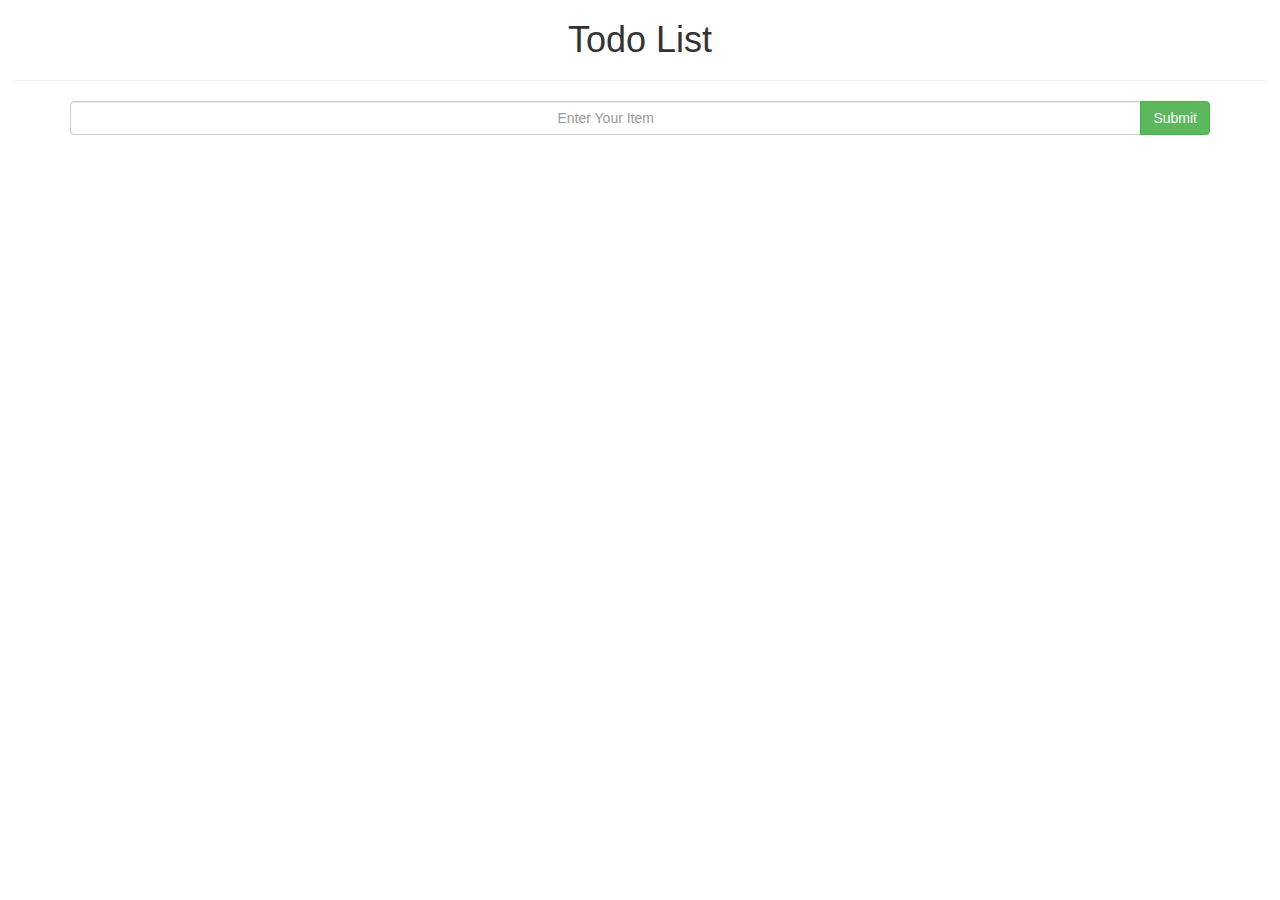
<file: index.html>
<!--
  -- Authors: noob247365, AkiraLaine
  -- Contributors: joshuagollaher
  -- Date Modified: 2016/02/14
  -- File: index.html
  -- Description: The main page
  -->

<!DOCTYPE html>
<html lang="en-us">

<head>
	<title>Todo List App</title>

	<meta charset="UTF-8" />

	<!-- Bootstrap include -->
    <link rel="stylesheet" href="https://maxcdn.bootstrapcdn.com/bootstrap/3.3.6/css/bootstrap.min.css" />

    <!-- Custom include -->
	<link rel="stylesheet" href="style.css" />
</head>

<body>
	<div class="container-fluid">
		<h1>Todo List</h1>
		<hr />
		<div class="container">
			<div class="input-group" style="margin-bottom: 15px;">
				<input class="form-control" type="text" placeholder="Enter Your Item"  onfocus="this.placeholder = ''" onblur="this.placeholder = 'Enter Your Item'"  value="" id="input"/>
				<span class="input-group-btn">
					<button type="button" class="btn btn-success" type="button" id="input-btn">Submit</button>
				</span>
			</div>
			<template id="item-temp">
				<div class="alert alert-warning item">
					<div class="item-left">{{ title }}</div>
					<div class="item-right">
						<a class="btn-sub" href="#"><span class="glyphicon glyphicon-plus" style="color: green"></span></a>
						<a class="btn-delete" href="#"><span class="glyphicon glyphicon-remove" style="color: red"></span></a>
					</div>
					<ul id="hidden-tasks" style="clear: both"></ul>
					<div class="input-group sub-group" style="display:none; margin-top: 30px">
						<input class="form-control" id="sub-input" placeholder="Enter Your Item"  onfocus="this.placeholder = ''" onblur="this.placeholder = 'Enter Your Item'"/>
						<span class="input-group-btn">
							<button type="button" class="btn btn-success sub-input-btn" type="button" >Submit</button>
						</span>
					</div>
					<div class="clearfix"></div>
				</div>
			</template>
			<div id="items"></div>
		</div>
	</div>

	<!-- Bootstrap includes -->
	<script type="text/javascript" language="javascript" src="https://code.jquery.com/jquery-2.2.0.min.js"></script>
    <script type="text/javascript" language="javascript" src="https://maxcdn.bootstrapcdn.com/bootstrap/3.3.6/js/bootstrap.min.js"></script>

    <!-- Custom includes -->
    <script type="text/javascript" language="javascript" src="TodoList.js"></script>
    <script type="text/javascript" language="javascript" src="main.js"></script>
</body>
</html>
</file>
<file: style.css>
/*
 * Authors: noob247365, AkiraLaine
 * Contributors: joshuagollaher
 * Date Modified: 2016/02/14
 * File: style.css
 * Description: Main styling
 */

h1, input {
    text-align: center;
}

.item {
    font-size: 20px;
    text-align: left;
    margin: 0;
}

.item-left {
    float: left;
    cursor: pointer;
}

.item-right {
    float: right;
}
.item-right a {
    display: inline-block;
}

.clearfix {
    clear: both;
}

.completed{
    text-decoration: line-through;
}

.show{
    display: visible;
}
</file>
